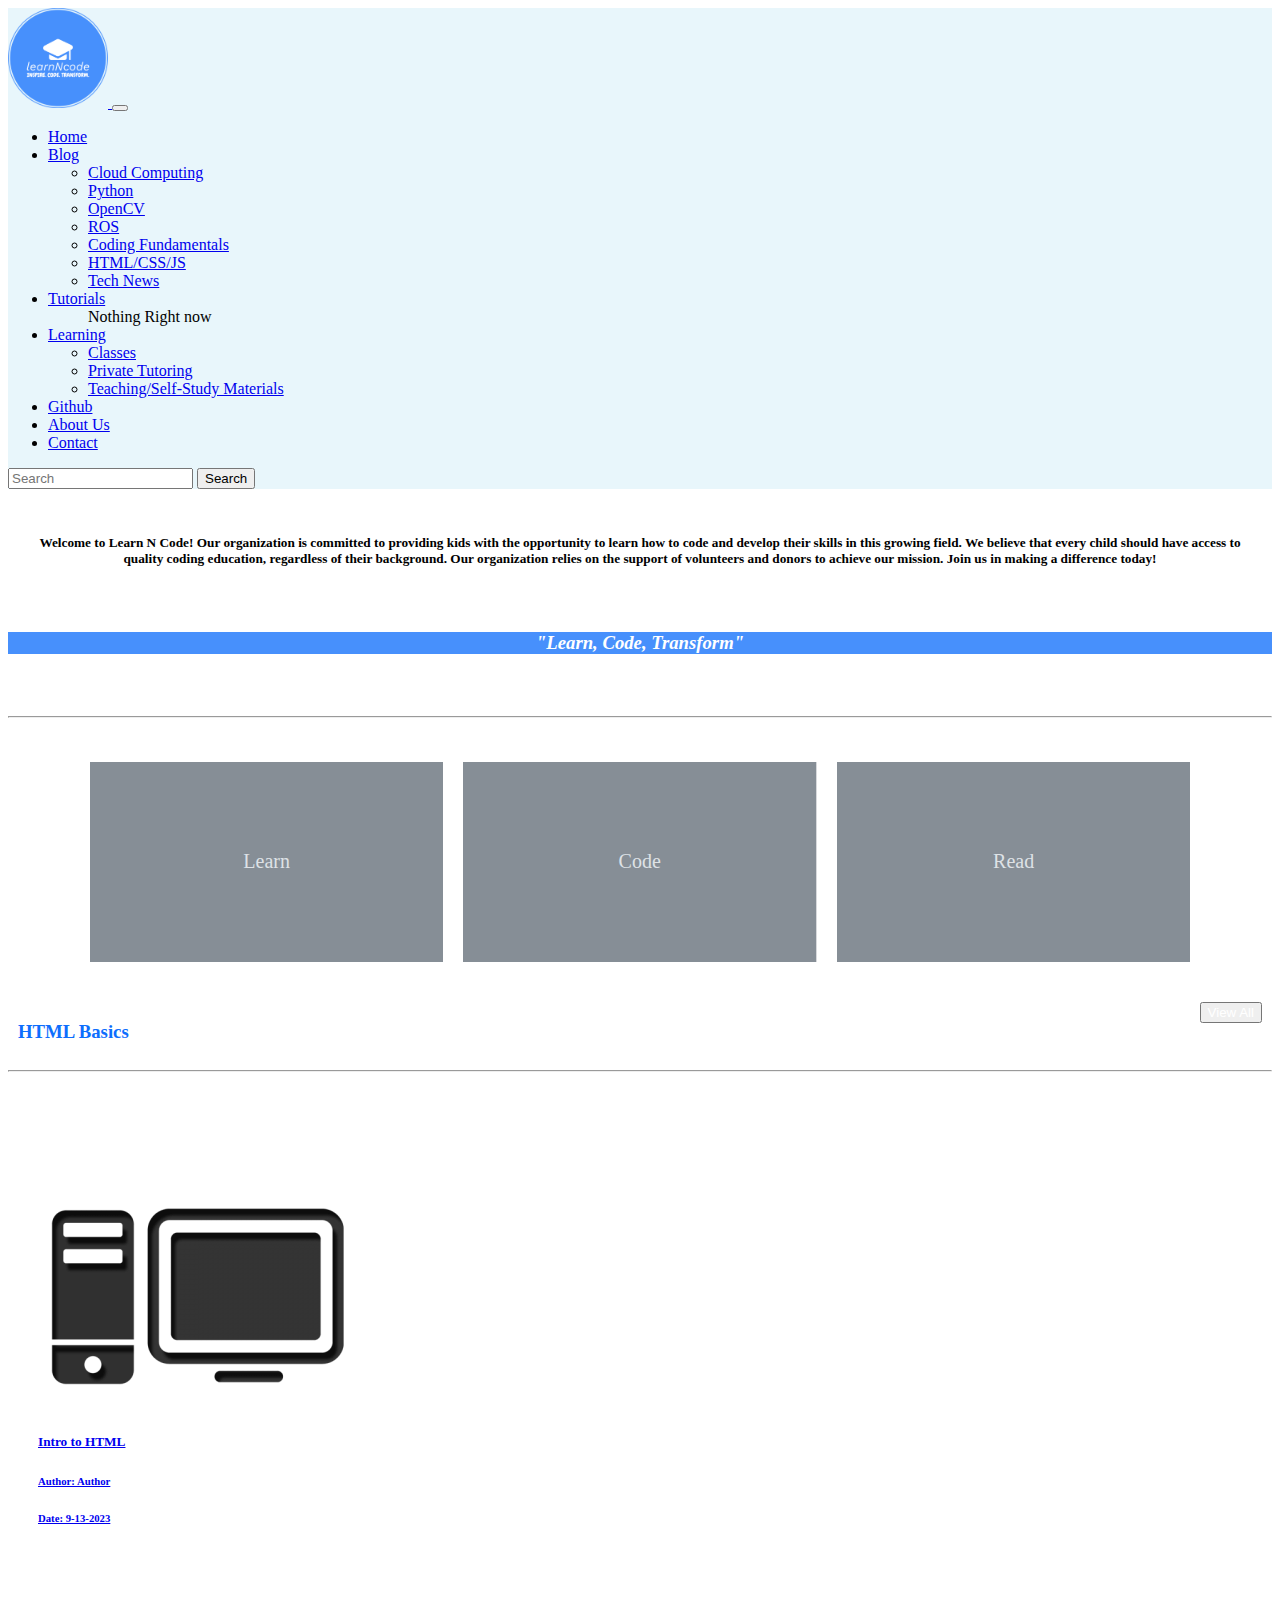
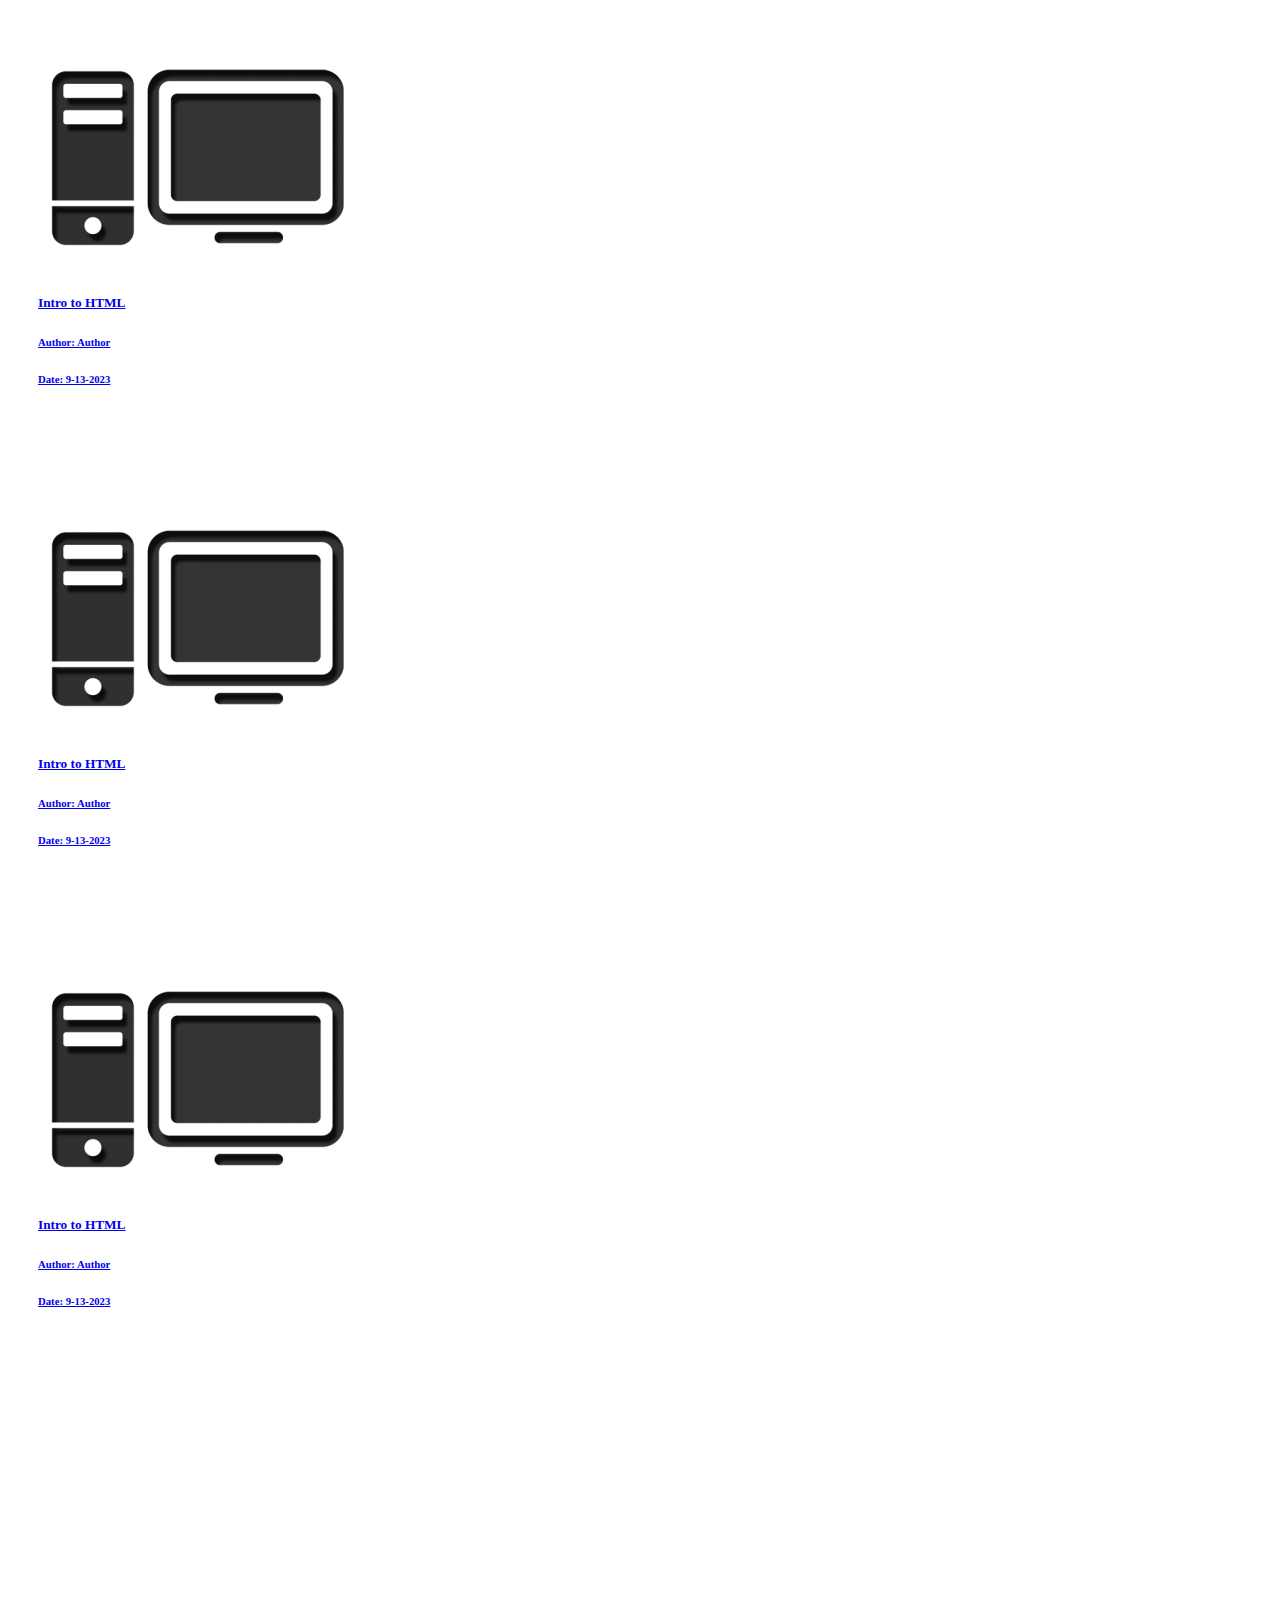
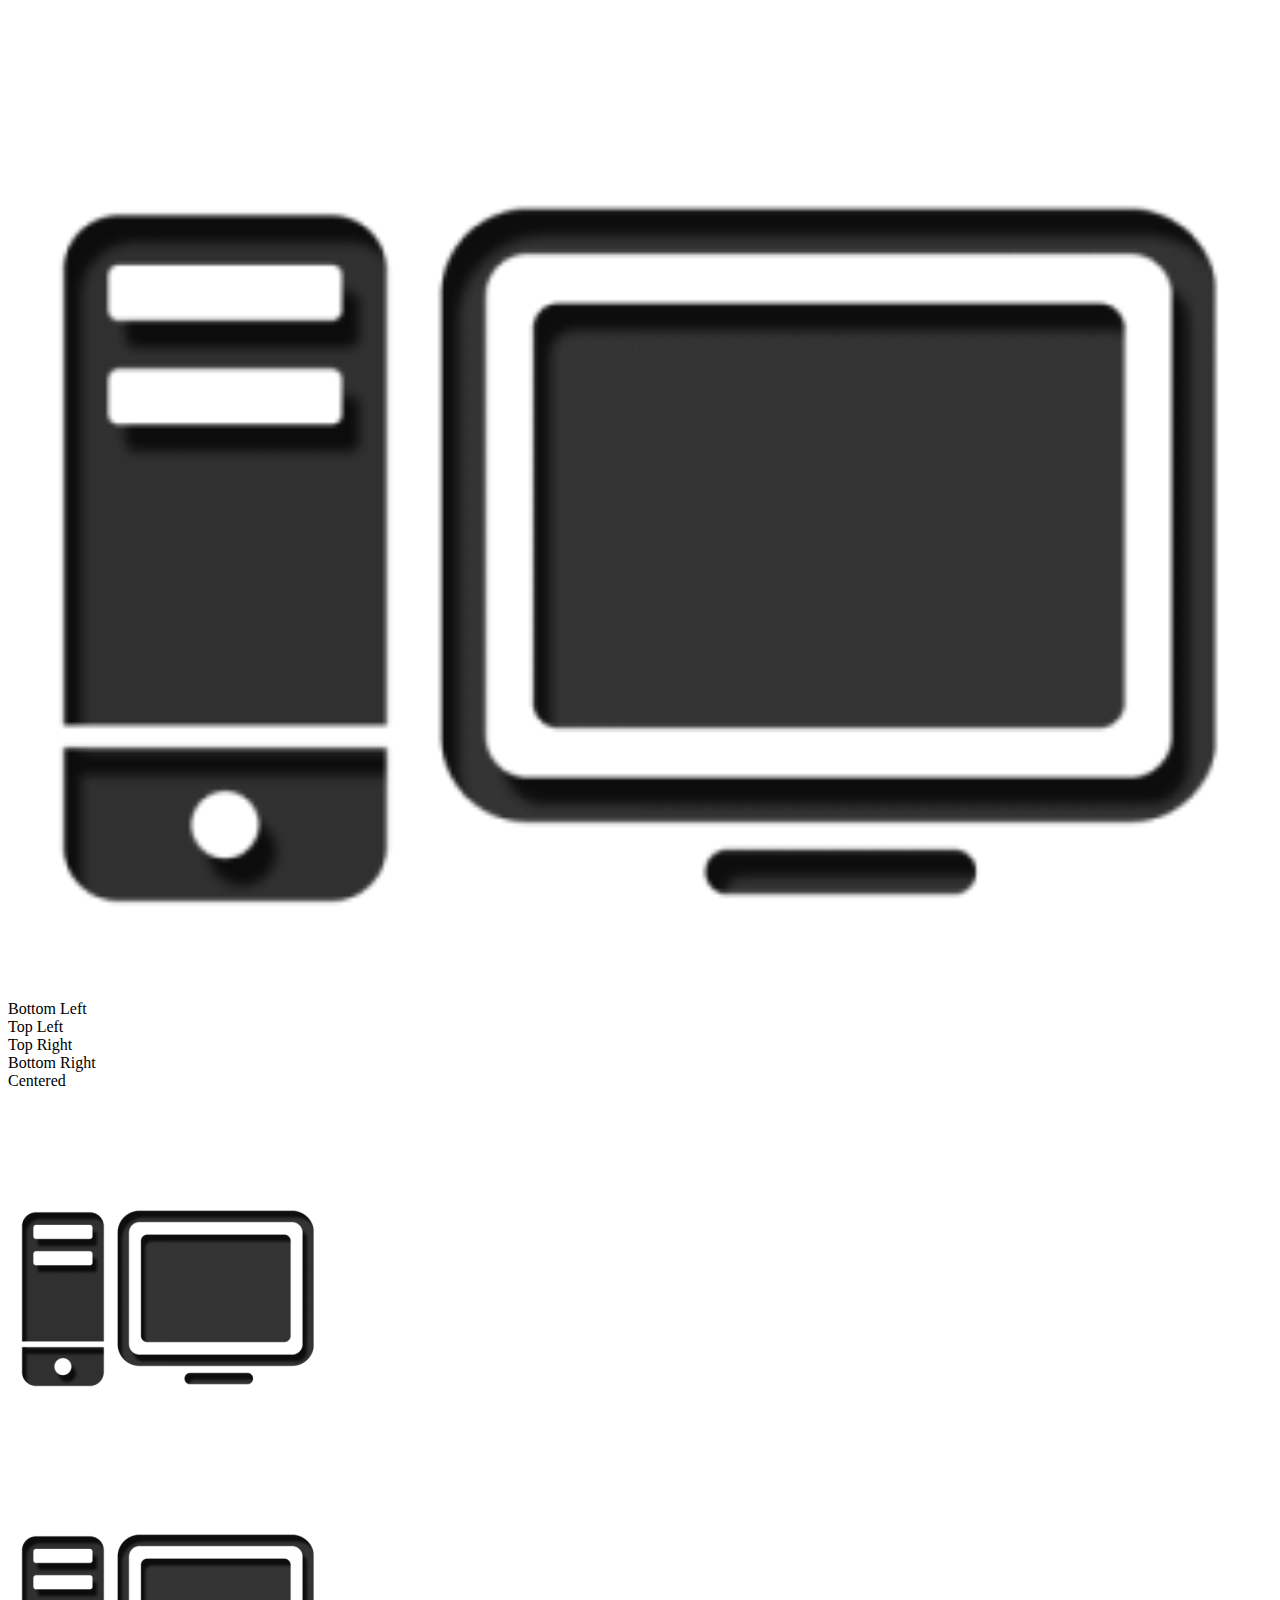
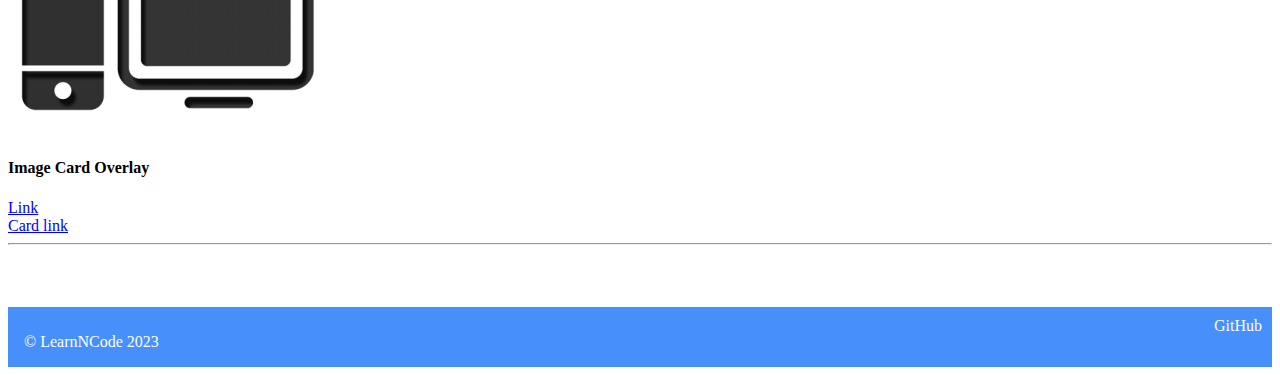
<file: index.html>
<!doctype html>
<html lang="en">
  <head>
    <meta charset="utf-8">
    <meta name="viewport" content="width=device-width, initial-scale=1">
    <title>LearnNCode</title>
    <link href="https://cdn.jsdelivr.net/npm/bootstrap@5.3.1/dist/css/bootstrap.min.css" rel="stylesheet" integrity="sha384-4bw+/aepP/YC94hEpVNVgiZdgIC5+VKNBQNGCHeKRQN+PtmoHDEXuppvnDJzQIu9" crossorigin="anonymous">
    <link rel="icon" type="image/x-icon" href="favicon.png">
  </head>
  <body>
    <nav class="navbar navbar-expand-lg bg-body-tertiary">
        <div class="container-fluid" style="background-color: #E8F6FB;">
          <a class="navbar-brand" href="#">
            <img src="logo.png" class="img-fluid" style="width: 100px; height: 100px;">
          </a>
          <button class="navbar-toggler" type="button" data-bs-toggle="collapse" data-bs-target="#navbarSupportedContent" aria-controls="navbarSupportedContent" aria-expanded="false" aria-label="Toggle navigation">
            <span class="navbar-toggler-icon"></span>
          </button>
          <div class="collapse navbar-collapse" id="navbarSupportedContent">
            <ul class="navbar-nav me-auto mb-2 mb-lg-0">
              <li class="nav-item">
                <a class="nav-link active" aria-current="page" href="index.html">Home</a>
              </li>
              <li class="nav-item dropdown">
                <a class="nav-link dropdown-toggle" href="#" role="button" data-bs-toggle="dropdown" aria-expanded="false">
                  Blog
                </a>
                <ul class="dropdown-menu">
                  <li><a class="dropdown-item" href="#">Cloud Computing</a></li>
                  <li><a class="dropdown-item" href="#">Python</a></li>
                  <li><a class="dropdown-item" href="#">OpenCV</a></li>
                  <li><a class="dropdown-item" href="#">ROS</a></li>
                  <li><a class="dropdown-item" href="#">Coding Fundamentals</a></li>
                  <li><a class="dropdown-item" href="#">HTML/CSS/JS</a></li>
                  <li><a class="dropdown-item" href="#">Tech News</a></li>
                </ul>
              </li>
              <li class="nav-item dropdown">
                <a class="nav-link dropdown-toggle" href="#" role="button" data-bs-toggle="dropdown" aria-expanded="false">
                  Tutorials
                </a>
                <ul class="dropdown-menu">
                  <a class="nav-link disabled" aria-disabled="true">Nothing Right now</a>
                </ul>
              </li>
              <li class="nav-item dropdown">
                <a class="nav-link dropdown-toggle" href="#" role="button" data-bs-toggle="dropdown" aria-expanded="false">
                  Learning
                </a>
                <ul class="dropdown-menu">
                  <li><a class="dropdown-item" href="#">Classes</a></li>
                  <li><a class="dropdown-item" href="#">Private Tutoring</a></li>
                  <li><a class="dropdown-item" href="#">Teaching/Self-Study Materials</a></li>
                </ul>
              </li>
              <li class="nav-item">
                <a class="nav-link" href="https://github.com/LearnNCode-org" target="_blank">Github</a>
              </li>
              <li class="nav-item">
                <a class="nav-link" href="about.html">About Us</a>
              </li>
              <li class="nav-item">
                <a class="nav-link" href="mailto:contact@learnncode.org">Contact</a>
              </li>
            </ul>
            <form class="d-flex" role="search">
              <input class="form-control me-2" type="search" placeholder="Search" aria-label="Search">
              <button class="btn btn-outline-success" type="submit">Search</button>
            </form>
          </div>
        </div>
      </nav>

      <br><br>

      <h5 style="text-align: center; margin: 10px;">
        Welcome to Learn N Code! Our organization is committed to providing kids with the opportunity to learn how to code 
        and develop their skills in this growing field. We believe that every child should have access to quality coding 
        education, regardless of their background. Our organization relies on the support of volunteers and donors to achieve 
        our mission. Join us in making a difference today!
      </h5>

      <br><br>

      <div style="background-color: #4790FC; text-align: center;">
        <h3 style="color: white;"><em><strong>"Learn, Code, Transform"</strong></em></h3>
      </div>

      <br><br>

      <hr>

      <br><br>
      


      <div style="justify-content: center; display: flex;">
        <a href="tutoring.html" style="padding-left: 10px; padding-right: 10px;" class="hover-shadow">
          <div class="card mb-3">
            <svg xmlns="http://www.w3.org/2000/svg" class="d-block user-select-none" width="100%" height="200" aria-label="Placeholder: Image cap" focusable="false" role="img" preserveAspectRatio="xMidYMid slice" viewBox="0 0 318 180" style="font-size:1.125rem;text-anchor:middle">
              <rect width="100%" height="100%" fill="#868e96"></rect>
              <text x="50%" y="50%" fill="#dee2e6" dy=".3em">Learn</text>
            </svg>
          </div>
        </a>  
        <a href="#" style="padding-left: 10px; padding-right: 10px;">
          <div class="card mb-3">
            <svg xmlns="http://www.w3.org/2000/svg" class="d-block user-select-none" width="100%" height="200" aria-label="Placeholder: Image cap" focusable="false" role="img" preserveAspectRatio="xMidYMid slice" viewBox="0 0 318 180" style="font-size:1.125rem;text-anchor:middle">
              <rect width="100%" height="100%" fill="#868e96"></rect>
              <text x="50%" y="50%" fill="#dee2e6" dy=".3em">Code</text>
            </svg>
          </div>
        </a>  
        <a href="blog.html" style="padding-left: 10px; padding-right: 10px;">
          <div class="card mb-3">
            <svg xmlns="http://www.w3.org/2000/svg" class="d-block user-select-none" width="100%" height="200" aria-label="Placeholder: Image cap" focusable="false" role="img" preserveAspectRatio="xMidYMid slice" viewBox="0 0 318 180" style="font-size:1.125rem;text-anchor:middle">
              <rect width="100%" height="100%" fill="#868e96"></rect>
              <text x="50%" y="50%" fill="#dee2e6" dy=".3em">Read</text>
            </svg>
          </div>
        </a>
      </div>



      <br><br>

      <div style="display: flex; justify-content: space-between;">
        <div style="text-align: left; width: 100%;">
          <h3>
            <a href="blog.html" style="color: #0d6efd; text-decoration: none; margin-left: 10px;"> HTML Basics </a>
          </h3>
        </div>
        <div style="text-align: right; width: 100%; margin-right: 10px;">
            <button type="button" class="btn btn-secondary">
              <a href="blog.html" style="color: white; text-decoration: none;"> View All </a>
            </button>
        </div>
      </div>
      <hr>

      <ul class="list-group list-group-horizontal position-relative overflow-auto w-100" style="padding-left: 30px;">
        <a href="index.html" class="flex flex-col group w-full">
            <div class="col-auto col-md" on>
                <div class="card" style="width: 18rem;">
                    <div class="card-body">
                    <img src="pc-icon-25.png" class="img-thumbnail">
                    <h5 class="card-title">Intro to HTML</h5>
                    <h6 class="card-subtitle mb-2 text-body-secondary">Author: Author</h6>
                    <h6 class="card-subtitle mb-2 text-body-secondary-text">Date: 9-13-2023</h6>
                    <a href="#" class="card-link"></a>
                    <a href="#" class="card-link"></a>
                    </div>
                </div>
            </div>
        </a> 
        <a href="index.html" class="flex flex-col group w-full">
            <div class="col-auto col-md" on>
                <div class="card" style="width: 18rem;">
                    <div class="card-body">
                    <img src="pc-icon-25.png" class="img-thumbnail">
                    <h5 class="card-title">Intro to HTML</h5>
                    <h6 class="card-subtitle mb-2 text-body-secondary">Author: Author</h6>
                    <h6 class="card-subtitle mb-2 text-body-secondary-text">Date: 9-13-2023</h6>
                    <a href="#" class="card-link"></a>
                    <a href="#" class="card-link"></a>
                    </div>
                </div>
            </div>
        </a> 
        <a href="index.html" class="flex flex-col group w-full">
            <div class="col-auto col-md" on>
                <div class="card" style="width: 18rem;">
                    <div class="card-body">
                    <img src="pc-icon-25.png" class="img-thumbnail">
                    <h5 class="card-title">Intro to HTML</h5>
                    <h6 class="card-subtitle mb-2 text-body-secondary">Author: Author</h6>
                    <h6 class="card-subtitle mb-2 text-body-secondary-text">Date: 9-13-2023</h6>
                    <a href="#" class="card-link"></a>
                    <a href="#" class="card-link"></a>
                    </div>
                </div>
            </div>
        </a> 
        <a href="index.html" class="flex flex-col group w-full">
            <div class="col-auto col-md" on>
                <div class="card" style="width: 18rem;">
                    <div class="card-body">
                    <img src="pc-icon-25.png" class="img-thumbnail">
                    <h5 class="card-title">Intro to HTML</h5>
                    <h6 class="card-subtitle mb-2 text-body-secondary">Author: Author</h6>
                    <h6 class="card-subtitle mb-2 text-body-secondary-text">Date: 9-13-2023</h6>
                    <a href="#" class="card-link"></a>
                    <a href="#" class="card-link"></a>
                    </div>
                </div>
            </div>
        </a> 
      </ul>
      
      <div class="container">
        <img src="pc-icon-25.png" alt="Snow" style="width:100%;">
        <div class="bottom-left">Bottom Left</div>
        <div class="top-left">Top Left</div>
        <div class="top-right">Top Right</div>
        <div class="bottom-right">Bottom Right</div>
        <div class="centered">Centered</div>
      </div>
      
      <img src="pc-icon-25.png" class="img-thumbnail">

      <div class="card">
          <img class="img-thumbnail" src= "pc-icon-25.png">
          <div class="card-img-overlay card-inverse">
              <h4 class="text-stroke text-white pb-5">
                  Image Card Overlay
              </h4>
              <div class="card-block pt-5">
                  <a href="#" class="card-link text-white">Link
                  </a>
              </div>
          </div>
          <a href="#" class="card-link pt-3">Card link</a>
      </div>
      
      

      <hr>
      <br><br><br>

      <footer style="display: flex; justify-content: space-between; background-color: #4790FC; color: white; padding-top: 10px;">
            <div style="text-align: left; width: 100%;">
              <p>&copy; LearnNCode 2023</p>
            </div>
            <div style="text-align: right; width: 100%; margin-right: 10px;">
              <a href="https://github.com/learnncode-ORG" target="_blank" style="color:white; text-decoration: none;">GitHub </a>
            </div>
      </footer>
      <script src="https://cdn.jsdelivr.net/npm/bootstrap@5.3.1/dist/js/bootstrap.bundle.min.js" integrity="sha384-HwwvtgBNo3bZJJLYd8oVXjrBZt8cqVSpeBNS5n7C8IVInixGAoxmnlMuBnhbgrkm" crossorigin="anonymous"></script>
  </body>
</html>
</file>
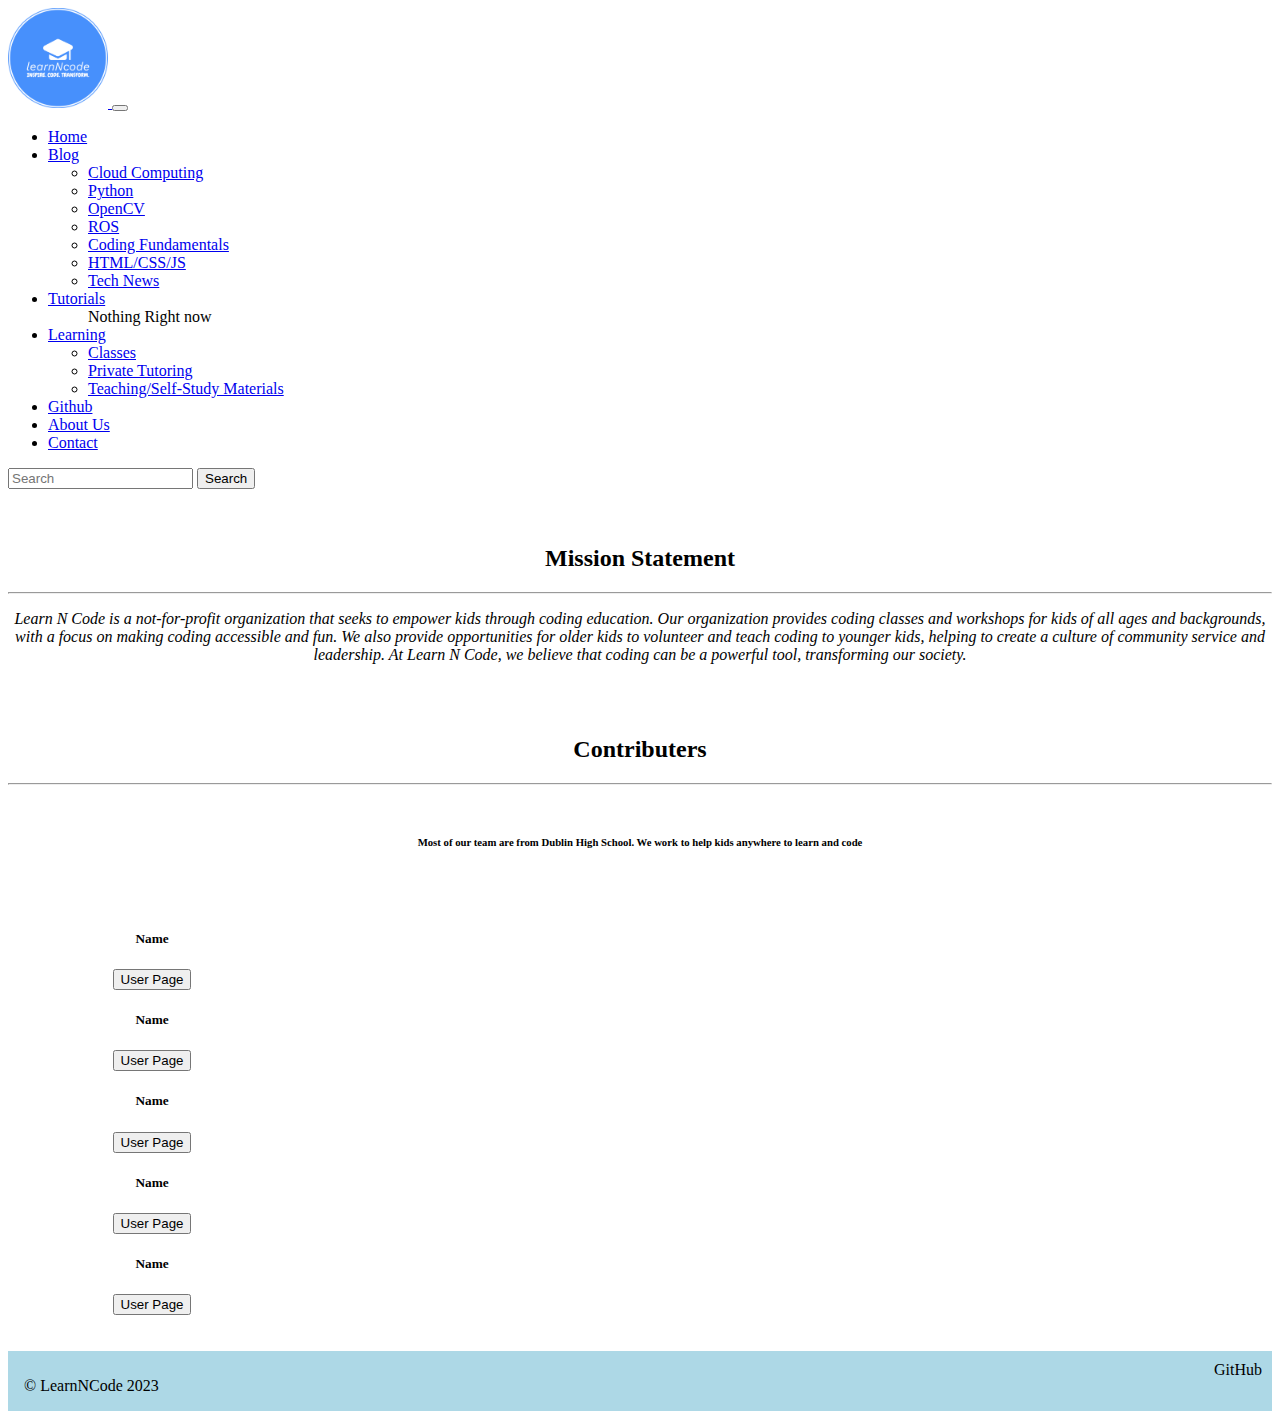
<file: about.html>
<!doctype html>
<html lang="en">
  <head>
    <meta charset="utf-8">
    <meta name="viewport" content="width=device-width, initial-scale=1">
    <title>Bootstrap demo</title>
    <link href="https://cdn.jsdelivr.net/npm/bootstrap@5.3.1/dist/css/bootstrap.min.css" rel="stylesheet" integrity="sha384-4bw+/aepP/YC94hEpVNVgiZdgIC5+VKNBQNGCHeKRQN+PtmoHDEXuppvnDJzQIu9" crossorigin="anonymous">
    <link rel="icon" type="image/x-icon" href="favicon.png">
  </head>
  <body>
    <nav class="navbar navbar-expand-lg bg-body-tertiary">
        <div class="container-fluid">
          <a class="navbar-brand" href="#">
            <img src="logo.png" class="img-fluid" style="width: 100px; height: 100px;">
          </a>
          <button class="navbar-toggler" type="button" data-bs-toggle="collapse" data-bs-target="#navbarSupportedContent" aria-controls="navbarSupportedContent" aria-expanded="false" aria-label="Toggle navigation">
            <span class="navbar-toggler-icon"></span>
          </button>
          <div class="collapse navbar-collapse" id="navbarSupportedContent">
            <ul class="navbar-nav me-auto mb-2 mb-lg-0">
              <li class="nav-item">
                <a class="nav-link active" aria-current="page" href="index.html">Home</a>
              </li>
              <li class="nav-item dropdown">
                <a class="nav-link dropdown-toggle" href="#" role="button" data-bs-toggle="dropdown" aria-expanded="false">
                  Blog
                </a>
                <ul class="dropdown-menu">
                  <li><a class="dropdown-item" href="#">Cloud Computing</a></li>
                  <li><a class="dropdown-item" href="#">Python</a></li>
                  <li><a class="dropdown-item" href="#">OpenCV</a></li>
                  <li><a class="dropdown-item" href="#">ROS</a></li>
                  <li><a class="dropdown-item" href="#">Coding Fundamentals</a></li>
                  <li><a class="dropdown-item" href="#">HTML/CSS/JS</a></li>
                  <li><a class="dropdown-item" href="#">Tech News</a></li>
                </ul>
              </li>
              <li class="nav-item dropdown">
                <a class="nav-link dropdown-toggle" href="#" role="button" data-bs-toggle="dropdown" aria-expanded="false">
                  Tutorials
                </a>
                <ul class="dropdown-menu">
                  <a class="nav-link disabled" aria-disabled="true">Nothing Right now</a>
                </ul>
              </li>
              <li class="nav-item dropdown">
                <a class="nav-link dropdown-toggle" href="#" role="button" data-bs-toggle="dropdown" aria-expanded="false">
                  Learning
                </a>
                <ul class="dropdown-menu">
                  <li><a class="dropdown-item" href="#">Classes</a></li>
                  <li><a class="dropdown-item" href="#">Private Tutoring</a></li>
                  <li><a class="dropdown-item" href="#">Teaching/Self-Study Materials</a></li>
                </ul>
              </li>
              <li class="nav-item">
                <a class="nav-link" href="https://github.com/LearnNCode-org" target="_blank">Github</a>
              </li>
              <li class="nav-item">
                <a class="nav-link" href="about.html">About Us</a>
              </li>
              <li class="nav-item">
                <a class="nav-link" href="mailto:contact@learnncode.org">Contact</a>
              </li>
            </ul>
            <form class="d-flex" role="search">
              <input class="form-control me-2" type="search" placeholder="Search" aria-label="Search">
              <button class="btn btn-outline-success" type="submit">Search</button>
            </form>
          </div>
        </div>
      </nav>

      <br><br>

      <div style="text-align: center;">
        <h2>Mission Statement</h2>
        <hr>
        <p><em>
            Learn N Code is a not-for-profit organization that seeks to empower kids through coding education. 
            Our organization provides coding classes and workshops for kids of all ages and backgrounds, with a 
            focus on making coding accessible and fun. We also provide opportunities for older kids to volunteer 
            and teach coding to younger kids, helping to create a culture of community service and leadership. 
            At Learn N Code, we believe that coding can be a powerful tool, transforming our society.
        </em></p>
      </div>

      <br><br>

      <div style="text-align: center;">
        <h2>Contributers</h2>
        <hr>
        <br>
        <h6>Most of our team are from Dublin High School. We work to help kids anywhere to learn and code</h6>
      </div>

      <br><br>

      <div class="container">
        <div class="row justify-content-center">

            <div class="col-auto col-md" style="text-align: center;">
                <div class="card" style="width: 18rem;">
                    <div class="card-body">
                    <h5 class="card-title">Name</h5>
                    <button type="button" class="btn btn-primary" style="text-align: center;">User Page</button>
                    </div>
                </div>
            </div>
            
            <div class="col-auto col-md" style="text-align: center;">
                <div class="card" style="width: 18rem;">
                    <div class="card-body">
                    <h5 class="card-title">Name</h5>
                    <button type="button" class="btn btn-primary" style="text-align: center;">User Page</button>
                    </div>
                </div>
            </div>

            <div class="col-auto col-md" style="text-align: center;">
                <div class="card" style="width: 18rem;">
                    <div class="card-body">
                    <h5 class="card-title">Name</h5>
                    <button type="button" class="btn btn-primary" style="text-align: center;">User Page</button>
                    </div>
                </div>
            </div>

            <div class="col-auto col-md" style="text-align: center;">
                <div class="card" style="width: 18rem;">
                    <div class="card-body">
                    <h5 class="card-title">Name</h5>
                    <button type="button" class="btn btn-primary" style="text-align: center;">User Page</button>
                    </div>
                </div>
            </div>

            <div class="col-auto col-md" style="text-align: center;">
                <div class="card" style="width: 18rem;">
                    <div class="card-body">
                    <h5 class="card-title">Name</h5>
                    <button type="button" class="btn btn-primary" style="text-align: center;">User Page</button>
                    </div>
                </div>
            </div>
        
        </div>
      </div>
      
      <br><br>

      <footer style="display: flex; justify-content: space-between; background-color: lightblue; padding-top: 10px;">
            <div style="text-align: left; width: 100%;">
              <p>&copy; LearnNCode 2023</p>
            </div>
            <div style="text-align: right; width: 100%; margin-right: 10px;">
              <a href="https://github.com/learnncode-ORG" target="_blank" style="color:black; text-decoration: none;">GitHub </a>
            </div>
      </footer>
    
      <script src="https://cdn.jsdelivr.net/npm/bootstrap@5.3.1/dist/js/bootstrap.bundle.min.js" integrity="sha384-HwwvtgBNo3bZJJLYd8oVXjrBZt8cqVSpeBNS5n7C8IVInixGAoxmnlMuBnhbgrkm" crossorigin="anonymous"></script>
  </body>
</html>
</file>
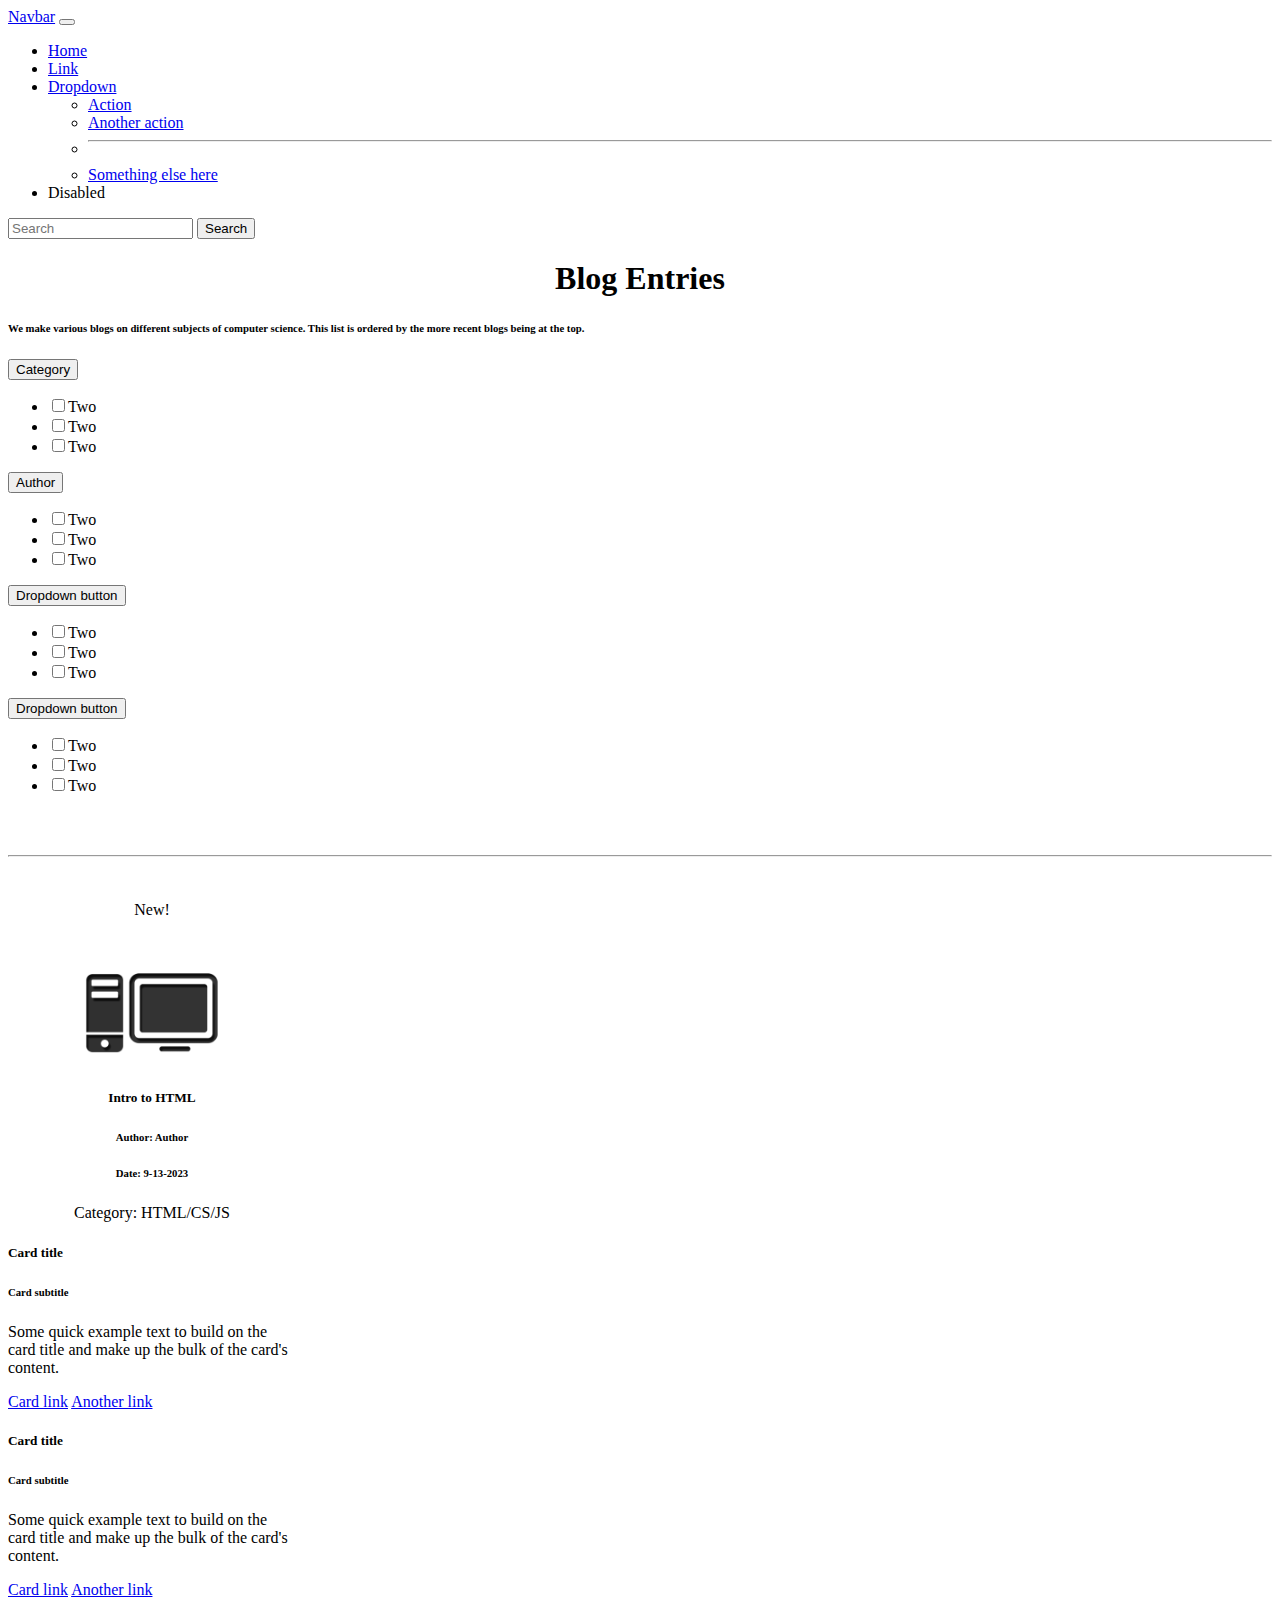
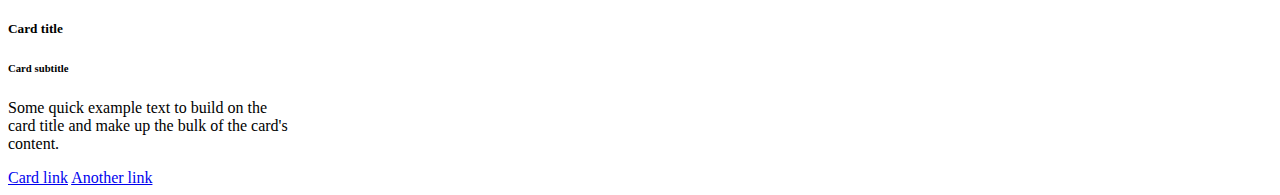
<file: blog.html>
<!doctype html>
<html lang="en">
  <head>
    <meta charset="utf-8">
    <meta name="viewport" content="width=device-width, initial-scale=1">
    <title>Bootstrap demo</title>
    <link href="https://cdn.jsdelivr.net/npm/bootstrap@5.3.1/dist/css/bootstrap.min.css" rel="stylesheet" integrity="sha384-4bw+/aepP/YC94hEpVNVgiZdgIC5+VKNBQNGCHeKRQN+PtmoHDEXuppvnDJzQIu9" crossorigin="anonymous">
  </head>
  <body>
    <nav class="navbar navbar-expand-lg bg-body-tertiary">
        <div class="container-fluid">
          <a class="navbar-brand" href="#">Navbar</a>
          <button class="navbar-toggler" type="button" data-bs-toggle="collapse" data-bs-target="#navbarSupportedContent" aria-controls="navbarSupportedContent" aria-expanded="false" aria-label="Toggle navigation">
            <span class="navbar-toggler-icon"></span>
          </button>
          <div class="collapse navbar-collapse" id="navbarSupportedContent">
            <ul class="navbar-nav me-auto mb-2 mb-lg-0">
              <li class="nav-item">
                <a class="nav-link active" aria-current="page" href="#">Home</a>
              </li>
              <li class="nav-item">
                <a class="nav-link" href="#">Link</a>
              </li>
              <li class="nav-item dropdown">
                <a class="nav-link dropdown-toggle" href="#" role="button" data-bs-toggle="dropdown" aria-expanded="false">
                  Dropdown
                </a>
                <ul class="dropdown-menu">
                  <li><a class="dropdown-item" href="#">Action</a></li>
                  <li><a class="dropdown-item" href="#">Another action</a></li>
                  <li><hr class="dropdown-divider"></li>
                  <li><a class="dropdown-item" href="#">Something else here</a></li>
                </ul>
              </li>
              <li class="nav-item">
                <a class="nav-link disabled" aria-disabled="true">Disabled</a>
              </li>
            </ul>
            <form class="d-flex" role="search">
              <input class="form-control me-2" type="search" placeholder="Search" aria-label="Search">
              <button class="btn btn-outline-success" type="submit">Search</button>
            </form>
          </div>
        </div>
      </nav>

      <h1 style="text-align: center;"> Blog Entries </h1>

      <h6>
        We make various blogs on different subjects of computer science. This list is ordered by the more recent blogs being at the top. 
      </h6>

      <div class="container">
        <div class="row justify-content-center">  

            <div class="col-auto col-md">
              <div class="dropdown">
                <button class="btn btn-secondary dropdown-toggle" type="button" data-bs-toggle="dropdown" aria-expanded="false">
                  Category
                </button>
                <ul class="dropdown-menu">
                  <li>
                    <div class="checkbox">
                        <label>
                            <input type="checkbox">Two
                        </label>
                    </div>
                  </li>
                  <li>
                    <div class="checkbox">
                        <label>
                            <input type="checkbox">Two
                        </label>
                    </div>
                  </li>
                  <li>
                    <div class="checkbox">
                        <label>
                            <input type="checkbox">Two
                        </label>
                    </div>
                  </li>
                </ul>
              </div>
            </div>


            <div class="col-auto col-md">
              <div class="dropdown">
                <button class="btn btn-secondary dropdown-toggle" type="button" data-bs-toggle="dropdown" aria-expanded="false">
                  Author
                </button>
                <ul class="dropdown-menu">
                  <li>
                    <div class="checkbox">
                        <label>
                            <input type="checkbox">Two
                        </label>
                    </div>
                  </li>
                  <li>
                    <div class="checkbox">
                        <label>
                            <input type="checkbox">Two
                        </label>
                    </div>
                  </li>
                  <li>
                    <div class="checkbox">
                        <label>
                            <input type="checkbox">Two
                        </label>
                    </div>
                  </li>
                </ul>
              </div>
            </div>

            <div class="col-auto col-md">
              <div class="dropdown">
                <button class="btn btn-secondary dropdown-toggle" type="button" data-bs-toggle="dropdown" aria-expanded="false">
                  Dropdown button
                </button>
                <ul class="dropdown-menu">
                  <li>
                    <div class="checkbox">
                        <label>
                            <input type="checkbox">Two
                        </label>
                    </div>
                  </li>
                  <li>
                    <div class="checkbox">
                        <label>
                            <input type="checkbox">Two
                        </label>
                    </div>
                  </li>
                  <li>
                    <div class="checkbox">
                        <label>
                            <input type="checkbox">Two
                        </label>
                    </div>
                  </li>
                </ul>
              </div>
            </div>

            <div class="col-auto col-md">
              <div class="dropdown">
                <button class="btn btn-secondary dropdown-toggle" type="button" data-bs-toggle="dropdown" aria-expanded="false">
                  Dropdown button
                </button>
                <ul class="dropdown-menu">
                  <li>
                    <div class="checkbox">
                        <label>
                            <input type="checkbox">Two
                        </label>
                    </div>
                  </li>
                  <li>
                    <div class="checkbox">
                        <label>
                            <input type="checkbox">Two
                        </label>
                    </div>
                  </li>
                  <li>
                    <div class="checkbox">
                        <label>
                            <input type="checkbox">Two
                        </label>
                    </div>
                  </li>
                </ul>
              </div>
            </div>
        
        </div>
      </div>

      <br><br><hr><br><br>

      <div class="container">
        <div class="row justify-content-center">

            <a href="index.html" class="flex flex-col group w-full" style="color: black; text-decoration: none;">
                <div class="col-auto col-md" style="text-align: center;">
                    <div class="card" style="width: 18rem;">
                        <span class="position-absolute top-0 start-100 translate-middle badge rounded-pill bg-info">New!</span>
                        <div class="card-body">
                        <img src="pc-icon-25.png" class="img-thumbnail" width="50%">
                        <h5 class="card-title">Intro to HTML</h5>
                        <h6 class="card-subtitle mb-2 text-body-secondary">Author: Author</h6>
                        <h6 class="card-subtitle mb-2 text-body-secondary-text">Date: 9-13-2023</h6>
                        <a href="html.html" class="card-link" style="color: black; text-decoration: none;">Category: HTML/CS/JS</a>
                        <a href="#" class="card-link"></a>
                        </div>
                    </div>
                </div>
            </a>    


            <div class="col-auto col-md">
                <div class="card" style="width: 18rem;">
                    <div class="card-body">
                    <h5 class="card-title">Card title</h5>
                    <h6 class="card-subtitle mb-2 text-body-secondary">Card subtitle</h6>
                    <p class="card-text">Some quick example text to build on the card title and make up the bulk of the card's content.</p>
                    <a href="#" class="card-link">Card link</a>
                    <a href="#" class="card-link">Another link</a>
                    </div>
                </div>
            </div>


            <div class="col-auto col-md">
                <div class="card" style="width: 18rem;">
                    <div class="card-body">
                    <h5 class="card-title">Card title</h5>
                    <h6 class="card-subtitle mb-2 text-body-secondary">Card subtitle</h6>
                    <p class="card-text">Some quick example text to build on the card title and make up the bulk of the card's content.</p>
                    <a href="#" class="card-link">Card link</a>
                    <a href="#" class="card-link">Another link</a>
                    </div>
                </div>
            </div>

            <div class="col-auto col-md">
                <div class="card" style="width: 18rem;">
                    <div class="card-body">
                    <h5 class="card-title">Card title</h5>
                    <h6 class="card-subtitle mb-2 text-body-secondary">Card subtitle</h6>
                    <p class="card-text">Some quick example text to build on the card title and make up the bulk of the card's content.</p>
                    <a href="#" class="card-link">Card link</a>
                    <a href="#" class="card-link">Another link</a>
                    </div>
                </div>
            </div>
        
        </div>
      </div>
      
    
      <script src="https://cdn.jsdelivr.net/npm/bootstrap@5.3.1/dist/js/bootstrap.bundle.min.js" integrity="sha384-HwwvtgBNo3bZJJLYd8oVXjrBZt8cqVSpeBNS5n7C8IVInixGAoxmnlMuBnhbgrkm" crossorigin="anonymous"></script>
  </body>
</html>
</file>
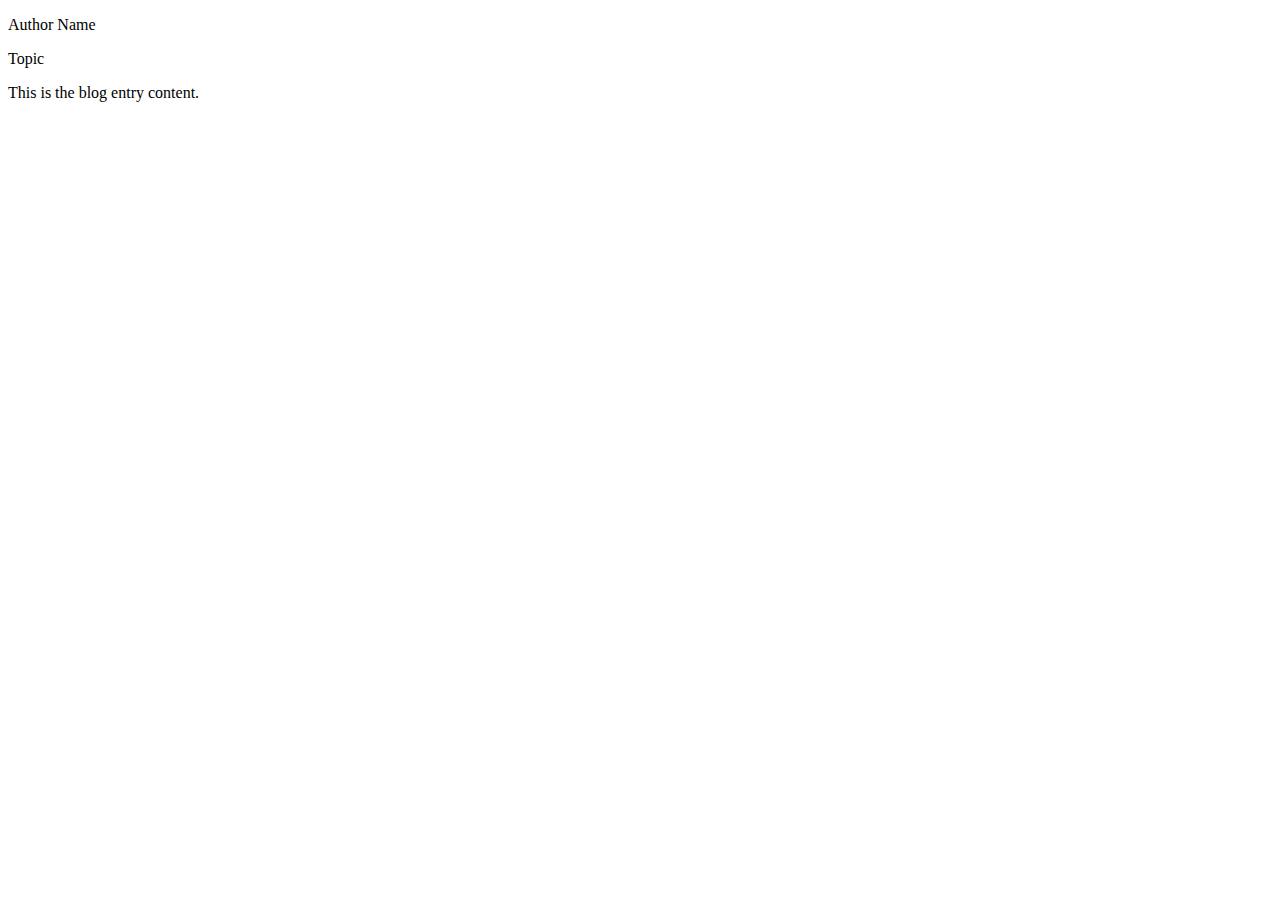
<file: blogs/blog1.html>
<!DOCTYPE html>
<html lang="en">
<head>
    <meta charset="UTF-8">
    <meta name="viewport" content="width=device-width, initial-scale=1.0">
    <title>Blog Entry</title>
</head>
<body>
    <!-- Author Name -->
    <p id="author">Author Name</p>

    <!-- Topic -->
    <p id="topic">Topic</p>

    <!-- Entry Content -->
    <div id="entry-content">
        <p>This is the blog entry content.</p>
        <!-- You can add more content here as needed -->
    </div>
</body>
</html>
</file>
